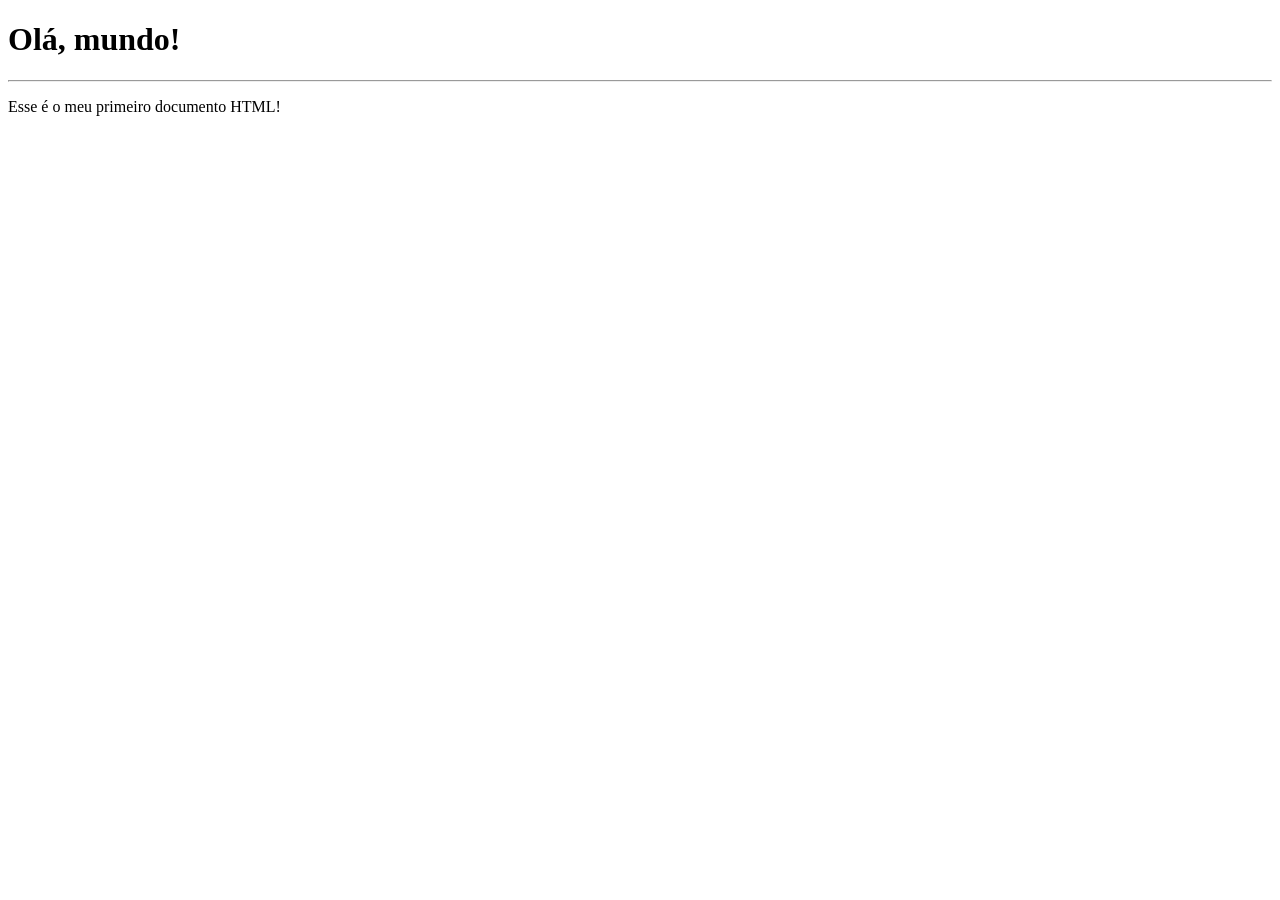
<file: html_css/ex001/index.html>
<!DOCTYPE html>
<html lang="pt-br">
<head>
    <meta charset="UTF-8">
    <meta name="viewport" content="width=device-width, initial-scale=1.0">
    <title>Meu primeiro exercício</title>
</head>
<body>
    <h1>Olá, mundo!</h1>
    <hr>
    <p>Esse é o meu primeiro documento HTML!</p>
    
</body>
</html>
</file>
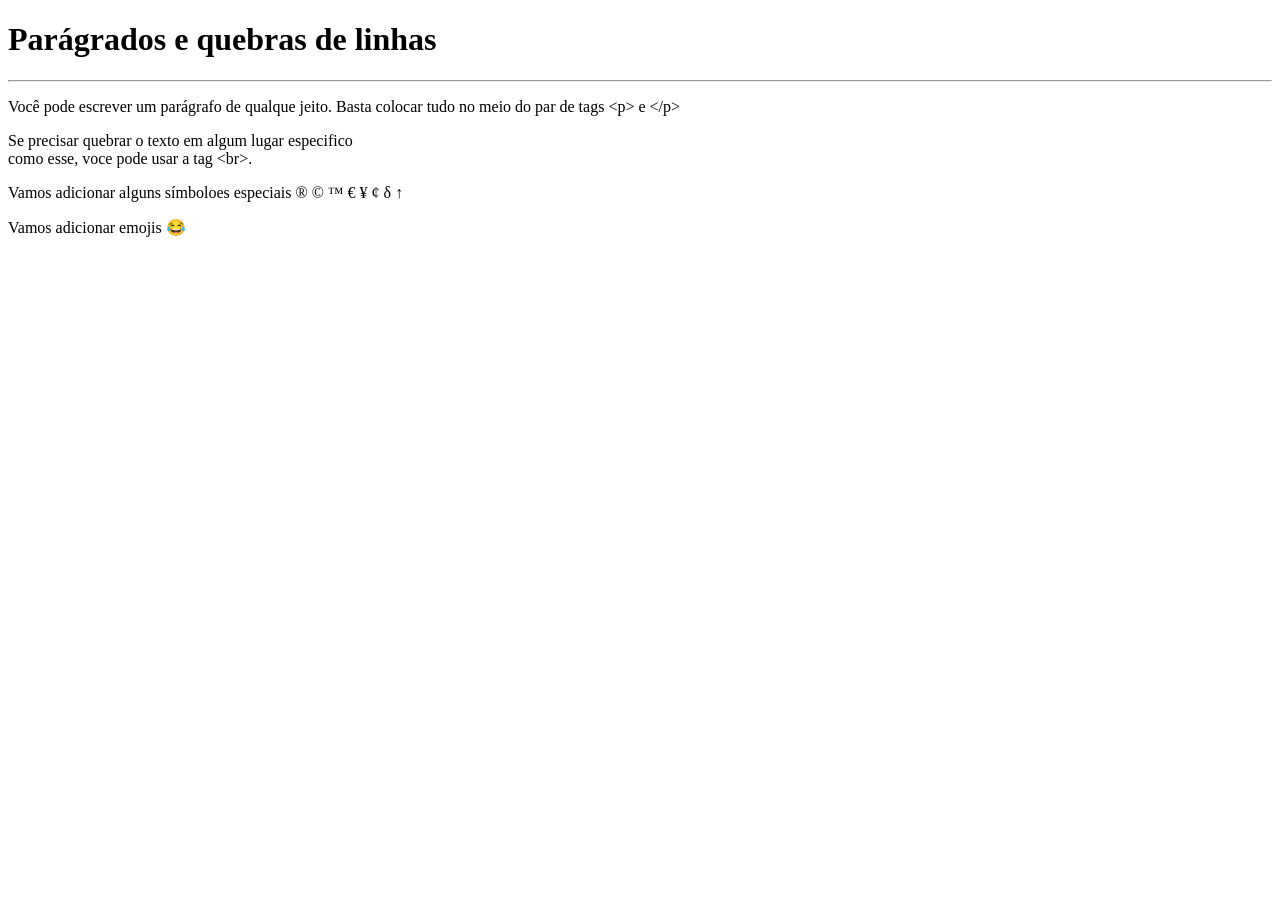
<file: html_css/ex002/index.html>
<!DOCTYPE html>
<html lang="pt-br">
<head>
    <meta charset="UTF-8">
    <meta name="viewport" content="width=device-width, initial-scale=1.0">
    <title>Parágrafos</title>
</head>
<body>
    <h1>Parágrados e quebras de linhas</h1>
    <hr>
    <p>Você pode escrever
        um parágrafo de 
        qualque jeito.
        Basta colocar tudo no meio do par de tags &lt;p&gt; e &lt;/p&gt; <!--LESS THAN / GRATER THAN-->
    </p>
    <p>Se precisar quebrar
        o texto em algum lugar
        especifico <br> como esse,
        voce pode usar a tag &lt;br&gt;.</p>
    <P>
        Vamos adicionar alguns símboloes especiais 
        &reg;
        &copy;
        &trade;
        &euro;
        &yen;
        &cent;
        &delta;
        &uarr;
    </P>
    <p>Vamos adicionar emojis
        &#x1F602;
    </p>
    
</body>
</html>
</file>
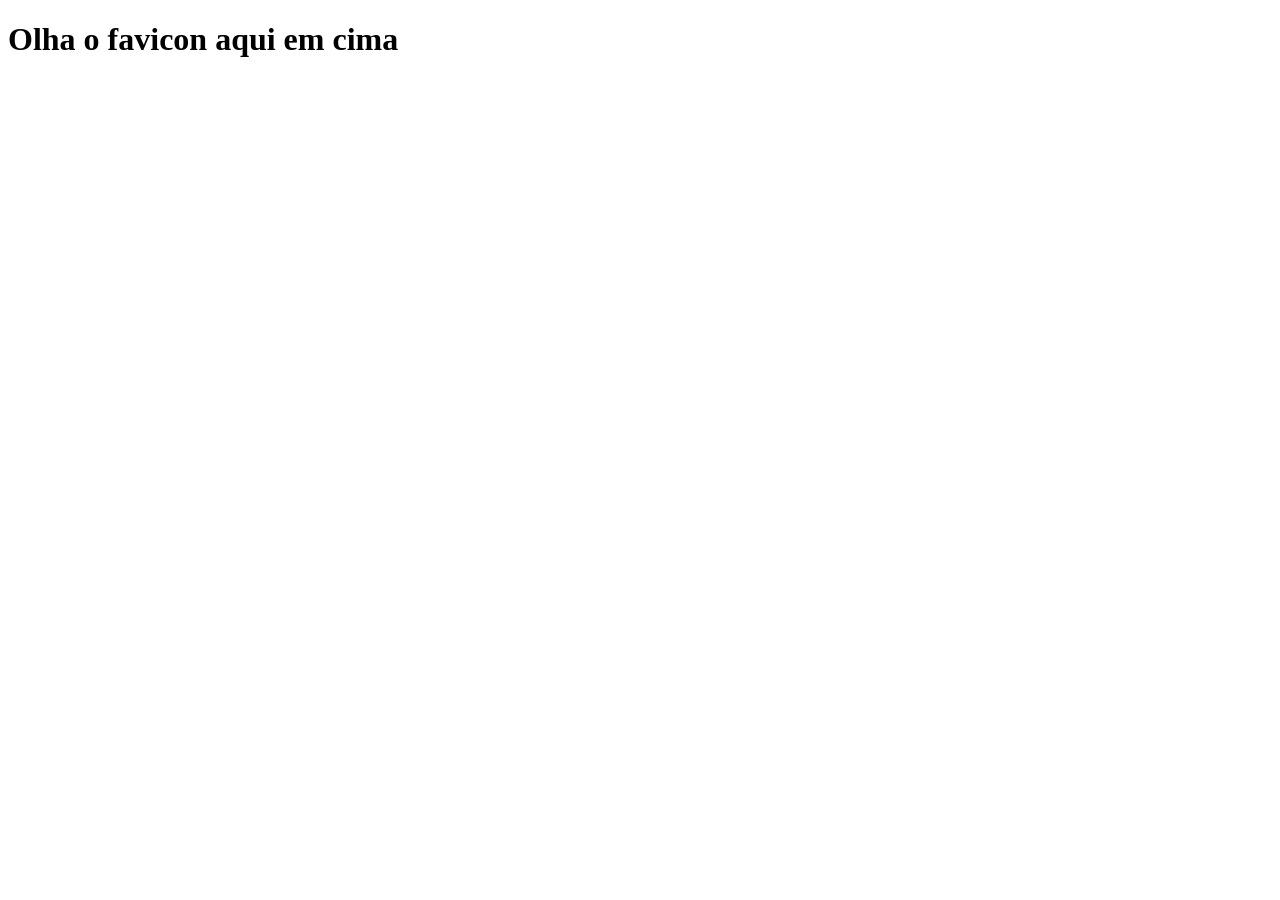
<file: html_css/ex004/index.html>
<!DOCTYPE html>
<html lang="pt-br">
<head>
    <meta charset="UTF-8">
    <meta name="viewport" content="width=device-width, initial-scale=1.0">
    <link rel="shortcut icon" href="htmlicon.ico" type="image/x-icon">

    <title>Teste de favicon</title>
</head>
<body>
    <h1>Olha o favicon aqui em cima</h1>
</body>
</html>
</file>
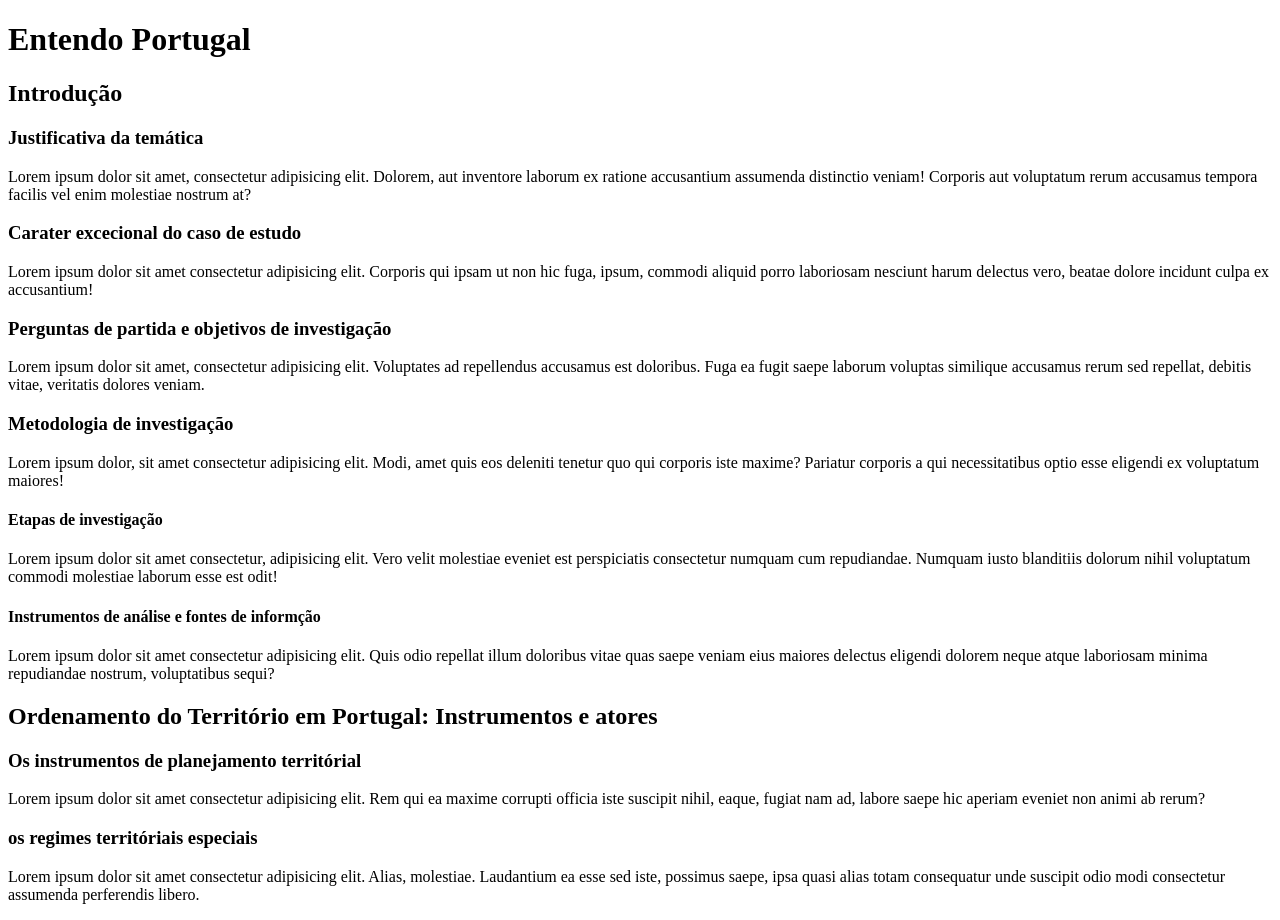
<file: html_css/ex006/index.html>
<!DOCTYPE html>
<html lang="pt-br">
<head>
    <meta charset="UTF-8">
    <meta name="viewport" content="width=device-width, initial-scale=1.0">
    <link rel="shortcut icon" href="htmlicon.ico" type="image/x-icon">
    <title>Hierarquia de Títulos</title>
</head>
<body>
    <h1>Entendo Portugal</h1>
    <h2>Introdução</h2>
    <h3>Justificativa da temática</h3>
    <p>Lorem ipsum dolor sit amet, consectetur adipisicing elit. Dolorem, aut inventore laborum ex ratione accusantium assumenda distinctio veniam! Corporis aut voluptatum rerum accusamus tempora facilis vel enim molestiae nostrum at?</p>
    <h3>Carater excecional do caso de estudo</h3>
    <p>Lorem ipsum dolor sit amet consectetur adipisicing elit. Corporis qui ipsam ut non hic fuga, ipsum, commodi aliquid porro laboriosam nesciunt harum delectus vero, beatae dolore incidunt culpa ex accusantium!</p>
    <h3>Perguntas de partida e objetivos de investigação</h3>
    <p>Lorem ipsum dolor sit amet, consectetur adipisicing elit. Voluptates ad repellendus accusamus est doloribus. Fuga ea fugit saepe laborum voluptas similique accusamus rerum sed repellat, debitis vitae, veritatis dolores veniam.</p>
    <h3>Metodologia de investigação</h3>
    <p>Lorem ipsum dolor, sit amet consectetur adipisicing elit. Modi, amet quis eos deleniti tenetur quo qui corporis iste maxime? Pariatur corporis a qui necessitatibus optio esse eligendi ex voluptatum maiores!</p>
    <h4>Etapas de investigação</h4>
    <p>Lorem ipsum dolor sit amet consectetur, adipisicing elit. Vero velit molestiae eveniet est perspiciatis consectetur numquam cum repudiandae. Numquam iusto blanditiis dolorum nihil voluptatum commodi molestiae laborum esse est odit!</p>
    <h4>Instrumentos de análise e fontes de informção</h4>
    <p>Lorem ipsum dolor sit amet consectetur adipisicing elit. Quis odio repellat illum doloribus vitae quas saepe veniam eius maiores delectus eligendi dolorem neque atque laboriosam minima repudiandae nostrum, voluptatibus sequi?</p>
    <h2>Ordenamento do Território em Portugal: Instrumentos e atores</h2>
    <h3>Os instrumentos de planejamento territórial</h3>
    <p>Lorem ipsum dolor sit amet consectetur adipisicing elit. Rem qui ea maxime corrupti officia iste suscipit nihil, eaque, fugiat nam ad, labore saepe hic aperiam eveniet non animi ab rerum?</p>
    <h3>os regimes territóriais especiais</h3>
    <p>Lorem ipsum dolor sit amet consectetur adipisicing elit. Alias, molestiae. Laudantium ea esse sed iste, possimus saepe, ipsa quasi alias totam consequatur unde suscipit odio modi consectetur assumenda perferendis libero.</p>
</body>
</html>
</file>
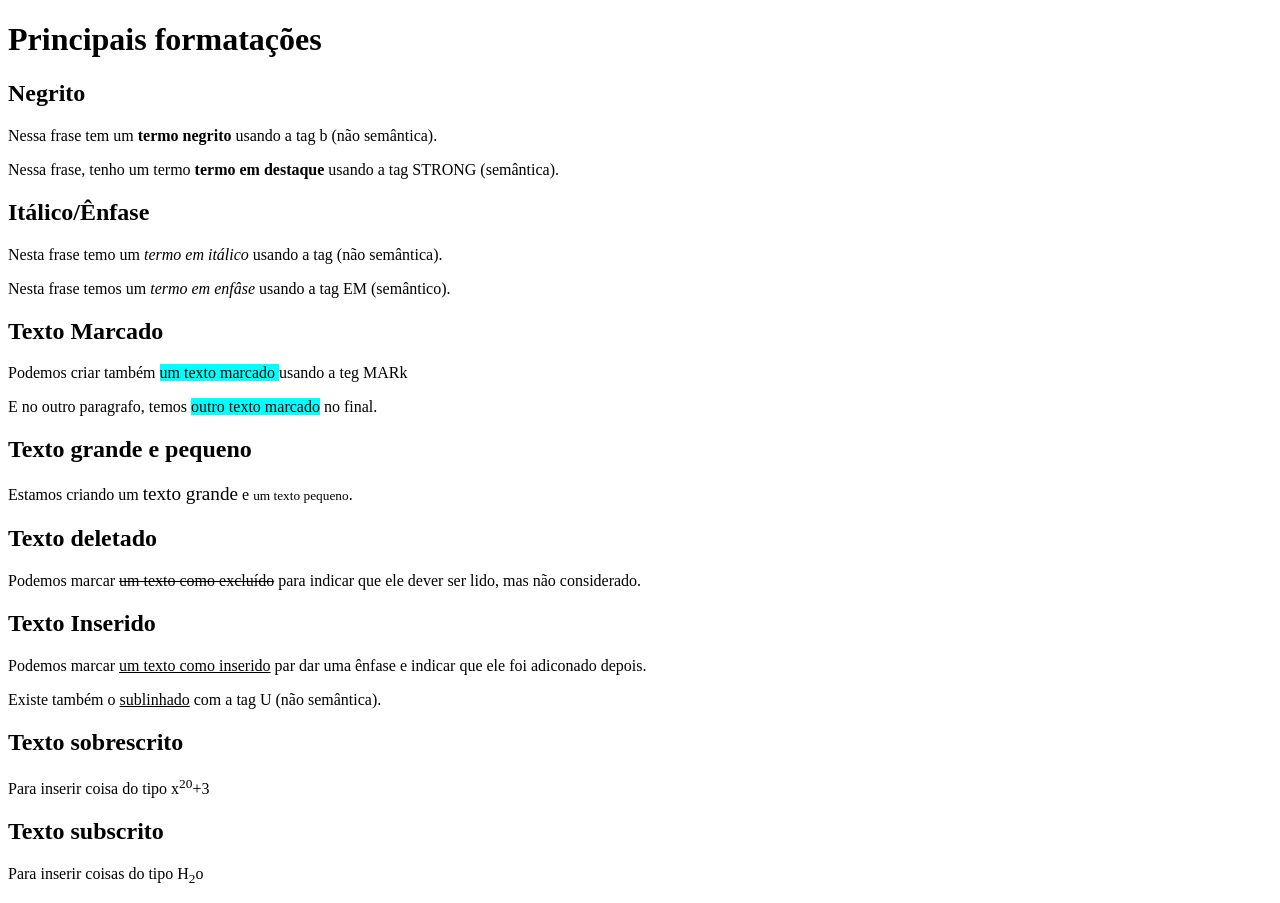
<file: html_css/ex008/index.html>
<!DOCTYPE html>
<html lang="pt-br">
<head>
    <meta charset="UTF-8">
    <meta name="viewport" content="width=device-width, initial-scale=1.0">
    <title>Formatação de Textos</title>
    <style>
        mark {
            background-color: aqua;
        }
    </style>
</head>
<body>
    <h1>Principais formatações</h1>
    <h2>Negrito</h2>
    <p>Nessa frase tem um <b> termo negrito</b> usando a tag b (não semântica).</p>
    <p>Nessa frase, tenho um termo <strong> termo em destaque</strong> usando a tag STRONG (semântica).</p>
    <h2>Itálico/Ênfase</h2>
    <p>Nesta frase temo um <i>termo em itálico</i> usando a tag (não semântica). </p>
    <p>Nesta frase temos um <em>termo em enfâse</em> usando a tag EM (semântico).</p>
    <h2>Texto Marcado</h2>
    <p>Podemos criar também <mark> um texto marcado </mark> usando a teg MARk</p>
    <p>E no outro paragrafo, temos <mark>outro texto marcado</mark> no final.</p>
    <h2>Texto grande e pequeno</h2>
    <p>Estamos criando um <big>texto grande</big> e <small>um texto pequeno</small>.</p>
    <h2>Texto deletado</h2>
    <p>Podemos marcar <del>um texto como excluído</del> para indicar que ele dever ser lido, mas não considerado.</p>
    <h2>Texto Inserido</h2>
    <p>Podemos marcar <ins>um texto como inserido</ins> par dar uma ênfase e indicar que ele foi adiconado depois.</p>
    <p>Existe também o <u>sublinhado</u> com a tag U (não semântica).</p>
    <h2>Texto sobrescrito</h2>
    <p>Para inserir coisa do tipo x<sup>20</sup>+3</p>
    <h2>Texto subscrito</h2>
    <p>Para inserir coisas do tipo H<sub>2</sub>o</p>
</body>
</html>
</file>
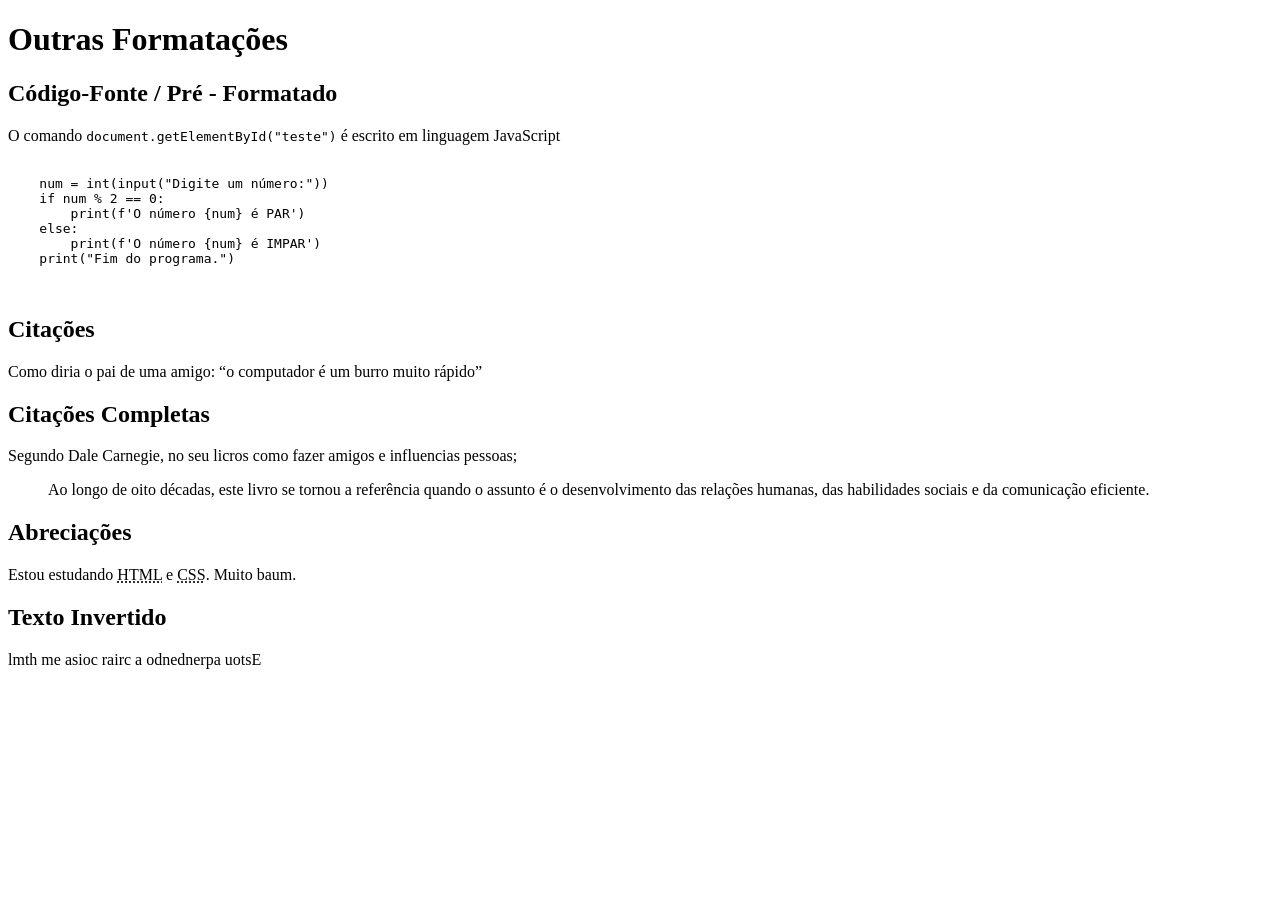
<file: html_css/ex008b/index.html>
<!DOCTYPE html>
<html lang="pt-br">
<head>
    <meta charset="UTF-8">
    <meta name="viewport" content="width=device-width, initial-scale=1.0">
    <title>Outras Formatações</title>
</head>
<body>
    <h1>Outras Formatações</h1>
    <h2>Código-Fonte / Pré - Formatado</h2>
    <p>O comando <code>document.getElementById("teste")</code> é escrito em linguagem JavaScript</p>
    <pre>
        <code>
    num = int(input("Digite um número:"))
    if num % 2 == 0:
        print(f'O número {num} é PAR')
    else:
        print(f'O número {num} é IMPAR')
    print("Fim do programa.")
        </code>
    </pre>
    <h2>Citações</h2>
    <p>Como diria o pai de uma amigo: <q>o computador é um burro muito rápido</q></p>
    <h2>Citações Completas</h2>
    <p>Segundo Dale Carnegie, no seu licros como fazer amigos e influencias pessoas;</p>
    <blockquote cite="https://www.amazon.com.br/Como-fazer-amigos-influenciar-pessoas/dp/8543108683/ref=asc_df_8543108683/?hvadid=379765936028&hvdev=c&hvdvcmdl&hvlocint&hvlocphy=9101545&hvnetw=g&hvpone&hvpos&hvptwo&hvqmt&hvrand=559691753576659964&hvtargid=pla-846428056707&linkCode=df0&mcid=06701699871837d785700172ee01676f&psc=1&tag=googleshopp00-20">
        Ao longo de oito décadas, este livro se tornou a referência quando o assunto é o desenvolvimento das relações humanas, das habilidades sociais e da comunicação eficiente.
    </blockquote>
    <h2>Abreciações</h2>
    <p>Estou estudando <abbr title="HyperText Markup Language">HTML</abbr> e <abbr title="Casding Style Sheets">CSS</abbr>. Muito baum.</p>
    <h2>Texto Invertido</h2>
    <p><bdo dir="rtl">Estou aprendendo a criar coisa em html</bdo></p>
</body>
</html>
</file>
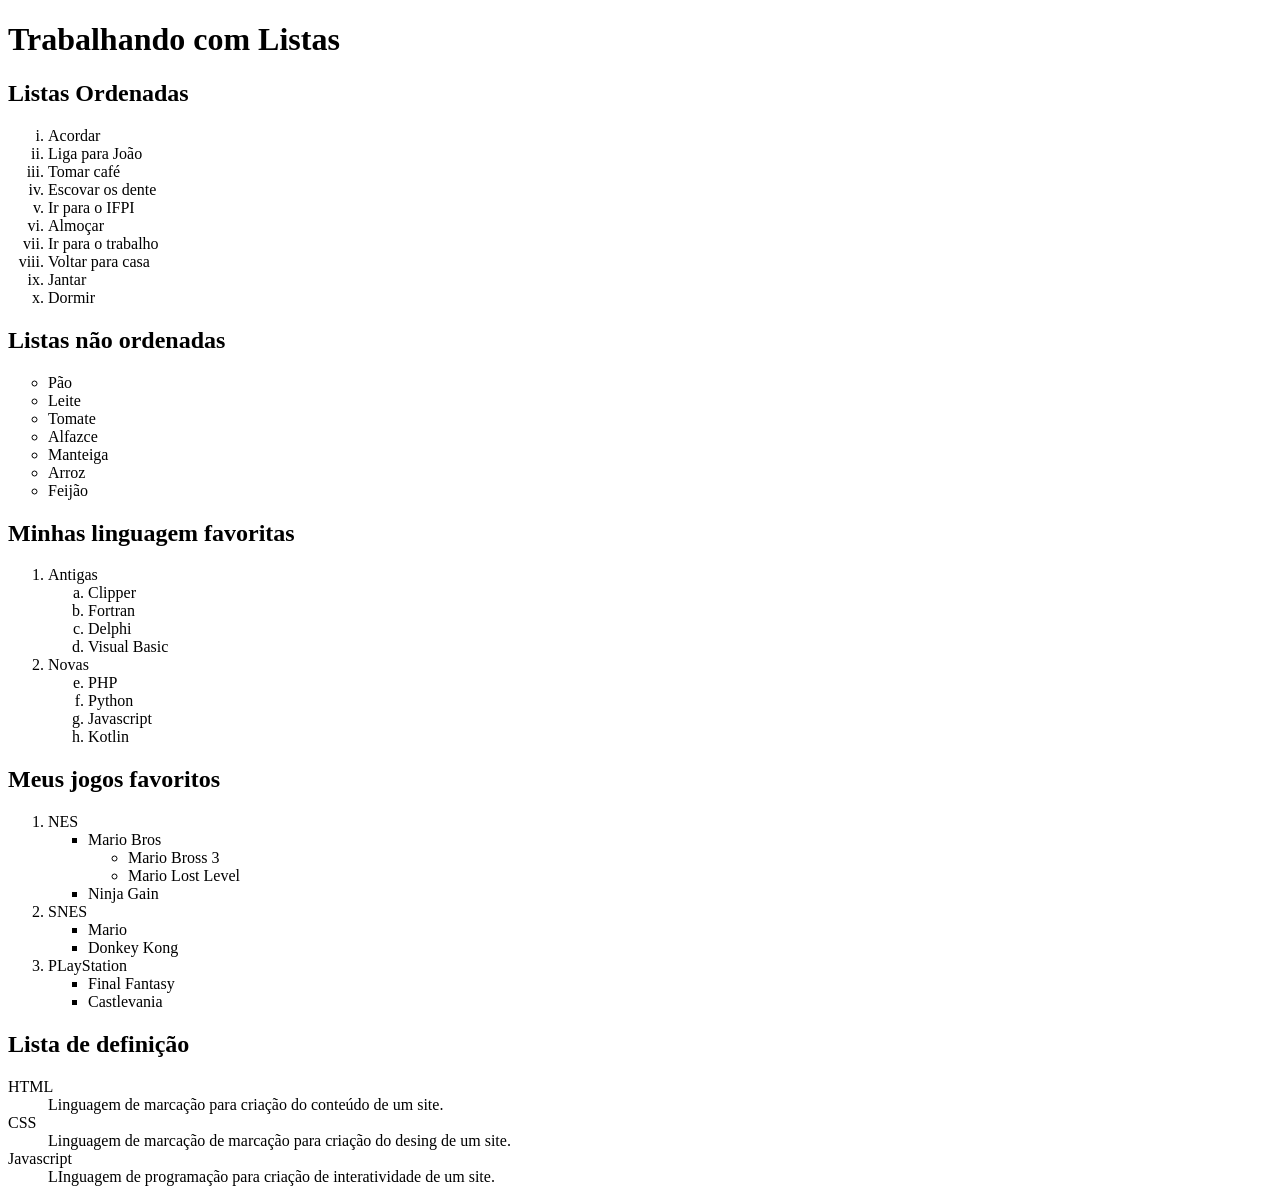
<file: html_css/ex009/index.html>
<!DOCTYPE html>
<html lang="pt-br">
<head>
    <meta charset="UTF-8">
    <meta name="viewport" content="width=device-width, initial-scale=1.0">
    <title>Listas</title>
</head>
<body>
    <h1>Trabalhando com Listas</h1>
    <h2>Listas Ordenadas</h2>
    <ol type="i" start="1"> <!--1 A a I i-->
        <li>Acordar</li>
        <li>Liga para João</li>
        <li>Tomar café</li>
        <li>Escovar os dente</li>
        <li>Ir para o IFPI</li>
        <li>Almoçar</li>
        <li>Ir para o trabalho</li>
        <li>Voltar para casa</li>
        <li>Jantar</li>
        <li>Dormir</li>
    </ol>
    <h2>Listas não ordenadas</h2>
    <ul type="circle"> <!--disc circle square-->
        <li>Pão</li>
        <li>Leite</li>
        <li>Tomate</li>
        <li>Alfazce</li>
        <li>Manteiga</li>
        <li>Arroz</li>
        <li>Feijão</li>
    </ul>
    <h2>Minhas linguagem favoritas</h2>
    <ol>
        <li>Antigas</li>
        <ol type="a">
            <li>Clipper</li>
            <li>Fortran</li>
            <li>Delphi</li>
            <li>Visual Basic</li>
        </ol>
        <li>Novas</li>
        <ol type="a" start="5">
            <li>PHP</li>
            <li>Python</li>
            <li>Javascript</li>
            <li>Kotlin</li>
        </ol>
    </ol>
    <h2>Meus jogos favoritos</h2>
    <ol>
        <li>NES</li>
        <ul type="square">
            <li>Mario Bros</li>
            <ul type="circle">
                <li>Mario Bross 3</li>
                <li>Mario Lost Level</li>
            </ul>
            <li>Ninja Gain</li>
        </ul>
        <li>SNES</li>
        <ul type="square">
            <li>Mario</li>
            <li>Donkey Kong</li>
        </ul>
        <li>PLayStation</li>
        <ul type="square">
            <li>Final Fantasy</li>
            <li>Castlevania</li>
        </ul>
    </ol>
    <h2>Lista de definição</h2>
    <dl>
        <dt>HTML</dt>
        <dd>Linguagem de marcação para criação do conteúdo de um site.</dd>
        <dt>CSS</dt>
        <dd>Linguagem de marcação de marcação para criação do desing de um site.</dd>
        <dt>Javascript</dt>
        <dd>LInguagem de programação para criação de interatividade de um site.</dd>
    </dl>
</body>
</html>
</file>
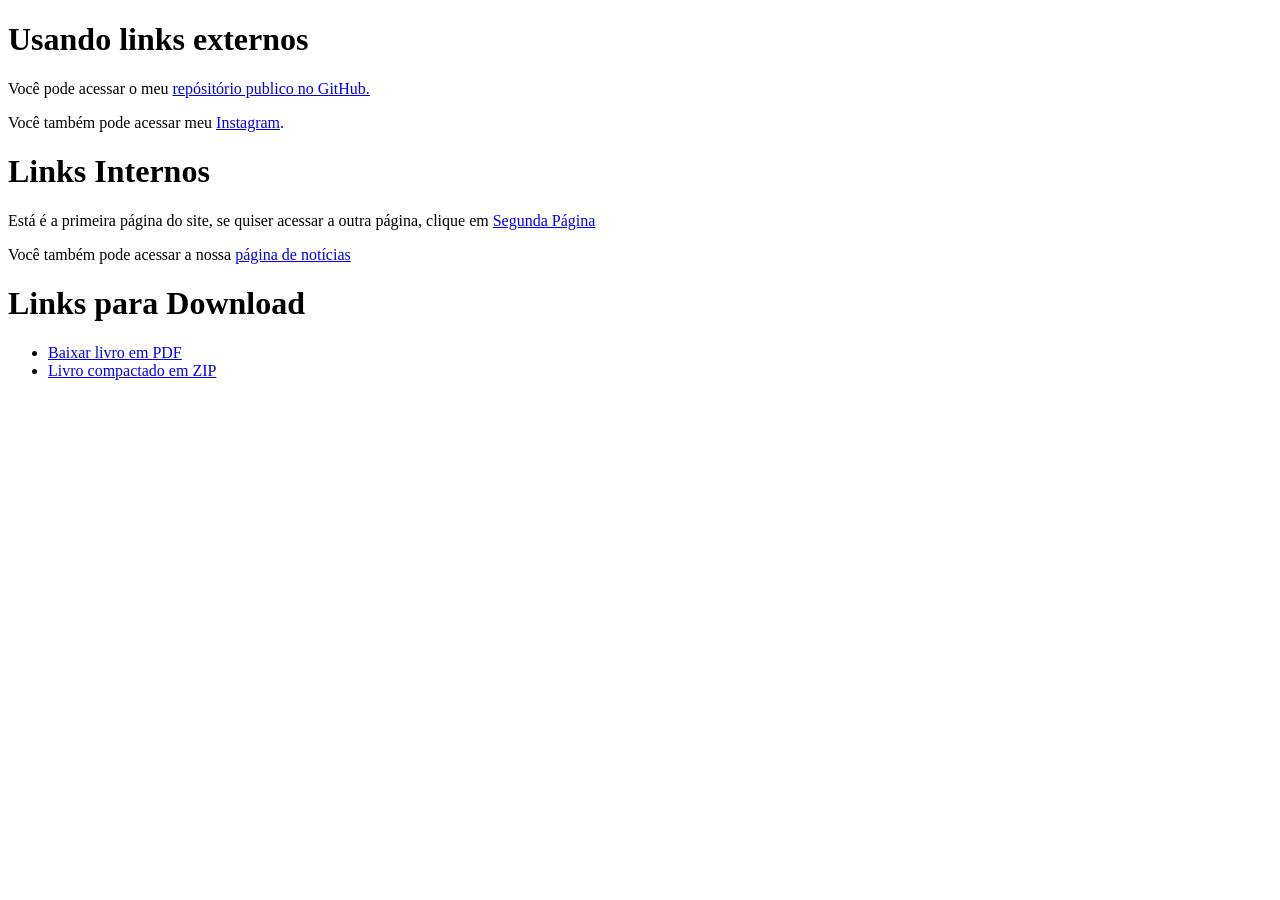
<file: html_css/ex010/index.html>
<!DOCTYPE html>
<html lang="pt-br">
<head>
    <meta charset="UTF-8">
    <meta name="viewport" content="width=device-width, initial-scale=1.0">
    <title>Trabalhando com links</title>
</head>
<body>
    <h1>Usando links externos</h1>
    <p>Você pode acessar o meu <a href="https://github.com/PedroArthur08"  target="_blank" rel="extenal">repósitório publico no GitHub.</a></p>
    <p>Você também pode acessar meu <a href="https://www.instagram.com/pafa_dev/" target="_blank" rel="extenal">Instagram</a>.</p>
    <h1>Links Internos</h1>
    <p>Está é a primeira página do site, se quiser acessar a outra página, clique em  <a href="pag002.html" rel="next" target="_self">Segunda Página</a> </p>
    <p>Você também pode acessar a nossa <a href="noticias/pag003.html" target="_self" rel="next">página de notícias</a></p>

    <h1>Links para Download</h1>
    <ul>
        <li><a href="livro/Currículo.pdf" download="curriculo.pdf" type="application/pdf">Baixar livro em PDF</a></li>
        <li><a href="livro/curriculo.zip" download="curriculo.zip" type="application.zip">Livro compactado em ZIP</a></li>
    </ul>
</body>
</html>
</file>
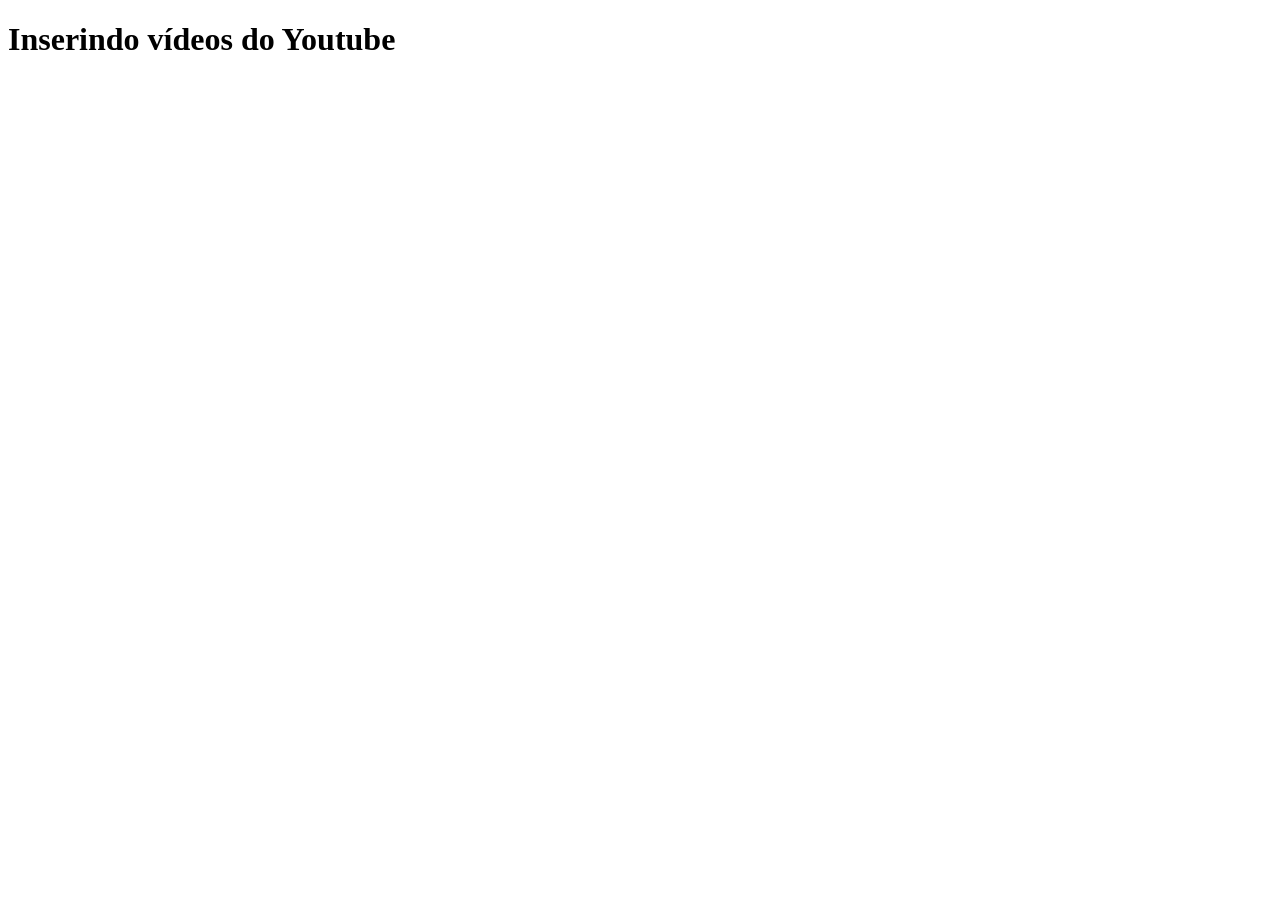
<file: html_css/ex012/index.html>
<!DOCTYPE html>
<html lang="pt-br">
<head>
    <meta charset="UTF-8">
    <meta name="viewport" content="width=device-width, initial-scale=1.0">
    <title>Mídias</title>
</head>
<body>
    <h1>Inserindo vídeos do Youtube</h1>
    <iframe src="" frameborder="0"></iframe>
</body>
</html>
</file>
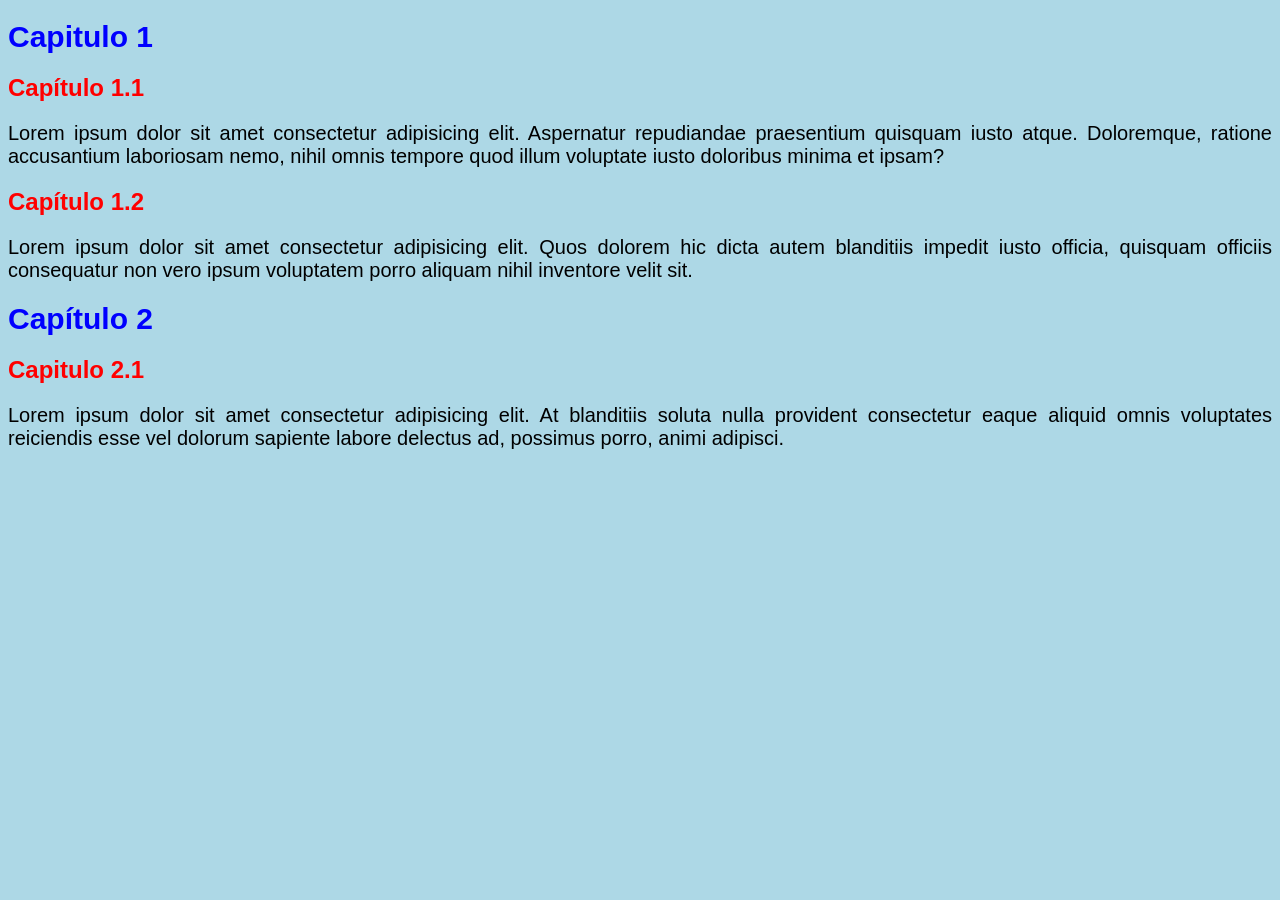
<file: html_css/ex013/index.html>
<!DOCTYPE html>
<html lang="pt-br">
<head>
    <meta charset="UTF-8">
    <meta name="viewport" content="width=device-width, initial-scale=1.0">
    <title>Estilos Incline</title>
</head>
<body style="background-color: lightblue; font-family: Arial, Helvetica, sans-serif; font-size: 20px;">
    <h1 style="color: blue; font-size: 1.5em;">Capitulo 1</h1>
    <h2 style="color: red; font-size: 1.2em;">Capítulo 1.1</h2>
    <p style="text-align: justify;">Lorem ipsum dolor sit amet consectetur adipisicing elit. Aspernatur repudiandae praesentium quisquam iusto atque. Doloremque, ratione accusantium laboriosam nemo, nihil omnis tempore quod illum voluptate iusto doloribus minima et ipsam?</p>
    <h2 style="color: red; font-size: 1.2em;">Capítulo 1.2</h2>
    <p style="text-align: justify;">Lorem ipsum dolor sit amet consectetur adipisicing elit. Quos dolorem hic dicta autem blanditiis impedit iusto officia, quisquam officiis consequatur non vero ipsum voluptatem porro aliquam nihil inventore velit sit.</p>
    <h1 style="color: blue; font-size: 1.5em;">Capítulo 2</h1>
    <h2 style="color: red; font-size: 1.2em;">Capitulo 2.1</h2>
    <p style="text-align: justify;">Lorem ipsum dolor sit amet consectetur adipisicing elit. At blanditiis soluta nulla provident consectetur eaque aliquid omnis voluptates reiciendis esse vel dolorum sapiente labore delectus ad, possimus porro, animi adipisci.</p>
</body>
</html>
</file>
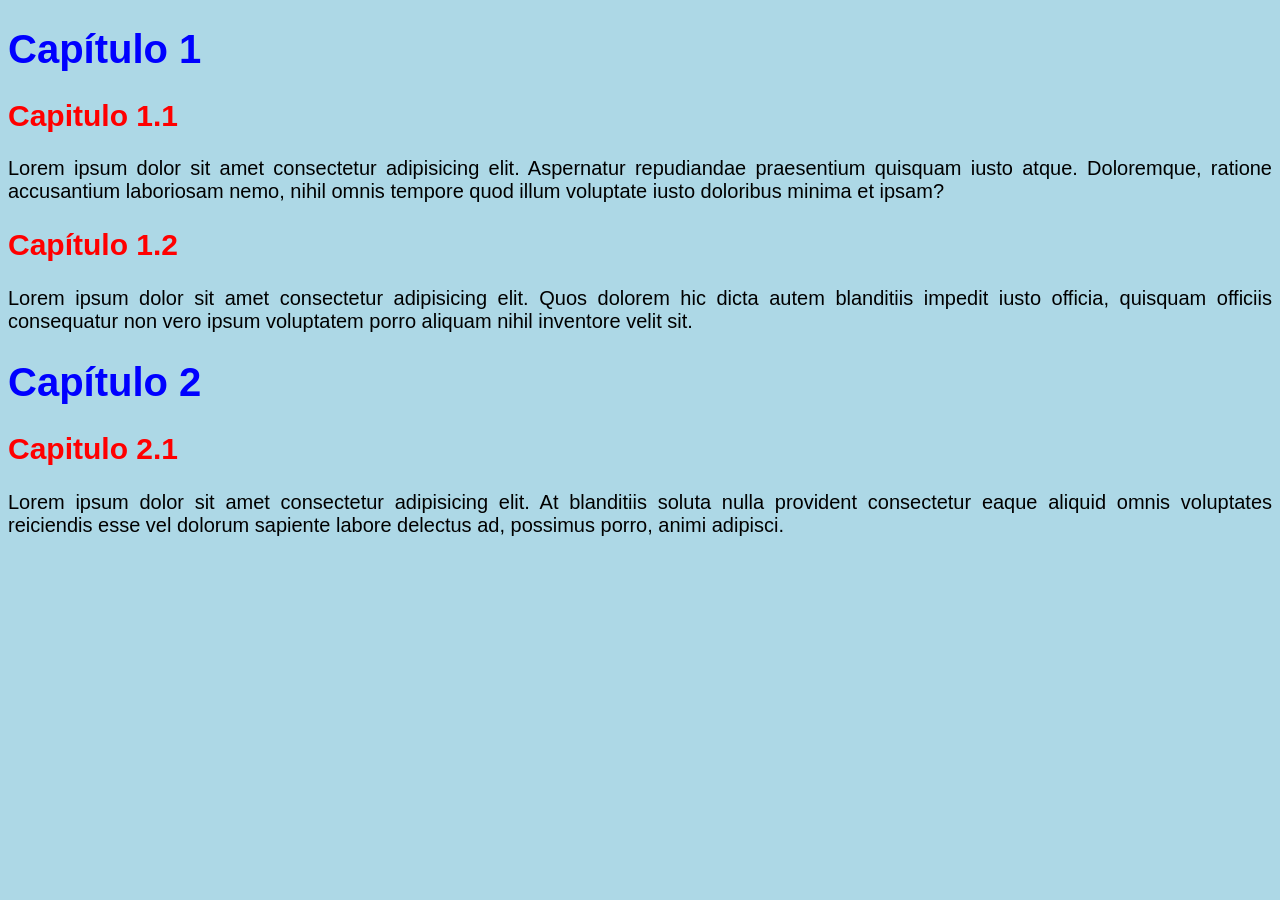
<file: html_css/ex014/index.html>
<!DOCTYPE html>
<html lang="pt-br">
<head>
    <meta charset="UTF-8">
    <meta name="viewport" content="width=device-width, initial-scale=1.0">
    <title>Estilos Locais ou Internos</title>
    <style>
        body{
            background-color: lightblue;
            font-family: Arial, Helvetica, sans-serif;
            font-size: 20px;
            h1{
                color: blue;
            }
            h2{
                color: red;
            }
            p {
                text-align: justify;
            }
        }
    </style>
</head>
<body >
    <h1>Capítulo 1</h1>
    <h2>Capitulo 1.1</h2>
    <p>Lorem ipsum dolor sit amet consectetur adipisicing elit. Aspernatur repudiandae praesentium quisquam iusto atque. Doloremque, ratione accusantium laboriosam nemo, nihil omnis tempore quod illum voluptate iusto doloribus minima et ipsam?</p>
    <h2>Capítulo 1.2</h2>
    <p>Lorem ipsum dolor sit amet consectetur adipisicing elit. Quos dolorem hic dicta autem blanditiis impedit iusto officia, quisquam officiis consequatur non vero ipsum voluptatem porro aliquam nihil inventore velit sit.</p>
    <h1>Capítulo 2</h1>
    <h2>Capitulo 2.1</h2>
    <p>Lorem ipsum dolor sit amet consectetur adipisicing elit. At blanditiis soluta nulla provident consectetur eaque aliquid omnis voluptates reiciendis esse vel dolorum sapiente labore delectus ad, possimus porro, animi adipisci.</p>
</body>
</html>
</file>
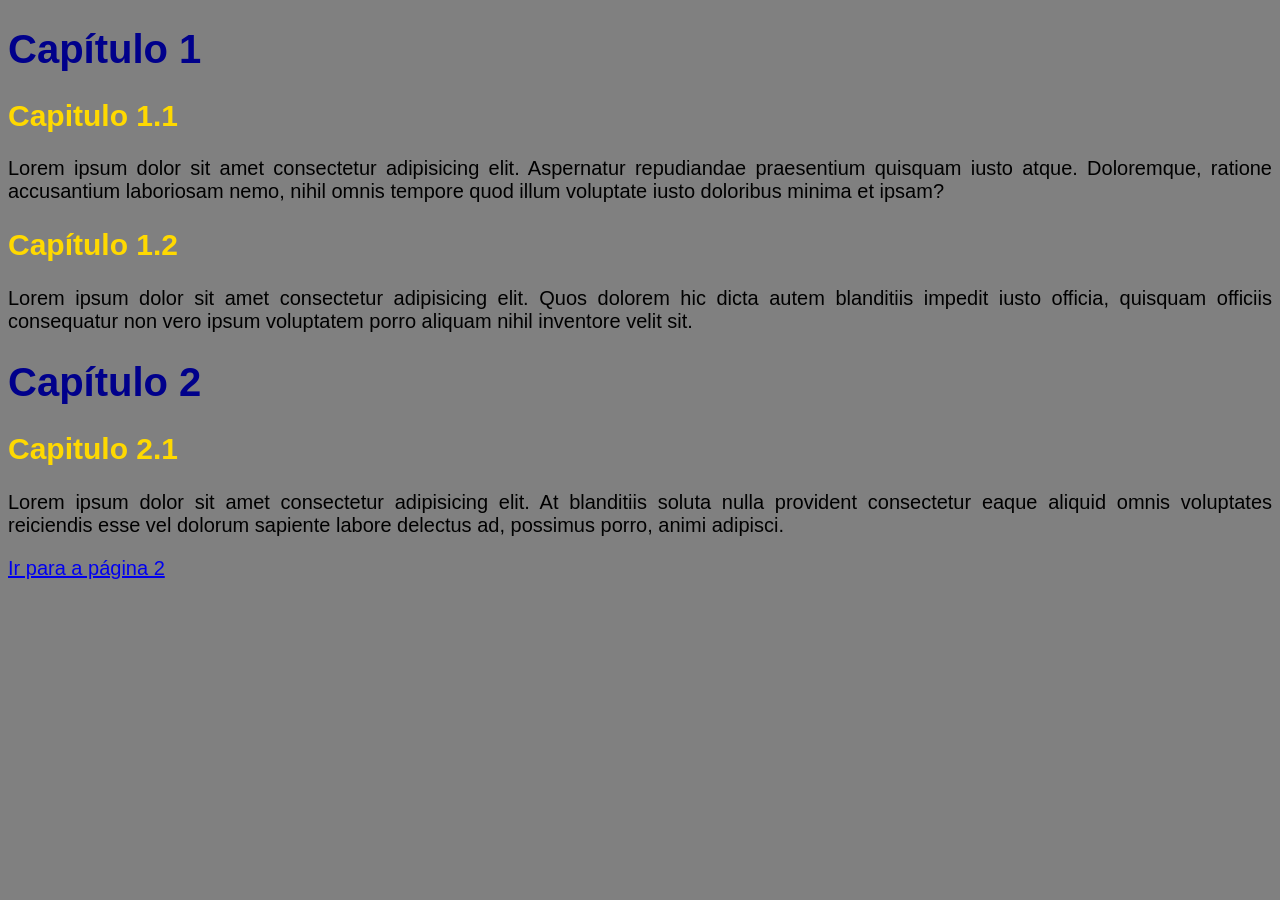
<file: html_css/ex015/index.html>
<!DOCTYPE html>
<html lang="pt-br">
<head>
    <meta charset="UTF-8">
    <meta name="viewport" content="width=device-width, initial-scale=1.0">
    <title>Estilos Externos</title>
    <link rel="stylesheet" href="style.css">
</head>
<body >
    <h1>Capítulo 1</h1>
    <h2>Capitulo 1.1</h2>
    <p>Lorem ipsum dolor sit amet consectetur adipisicing elit. Aspernatur repudiandae praesentium quisquam iusto atque. Doloremque, ratione accusantium laboriosam nemo, nihil omnis tempore quod illum voluptate iusto doloribus minima et ipsam?</p>
    <h2>Capítulo 1.2</h2>
    <p>Lorem ipsum dolor sit amet consectetur adipisicing elit. Quos dolorem hic dicta autem blanditiis impedit iusto officia, quisquam officiis consequatur non vero ipsum voluptatem porro aliquam nihil inventore velit sit.</p>
    <h1>Capítulo 2</h1>
    <h2>Capitulo 2.1</h2>
    <p>Lorem ipsum dolor sit amet consectetur adipisicing elit. At blanditiis soluta nulla provident consectetur eaque aliquid omnis voluptates reiciendis esse vel dolorum sapiente labore delectus ad, possimus porro, animi adipisci.</p>
    <p><a href="pagina02.html" target="_self">Ir para a página 2</a></p>
</body>
</html>
</file>
<file: html_css/ex015/style.css>
@charset "UTF-8";

body {
    background-color: gray;
    font-family: Arial, Helvetica, sans-serif;
    font-size: 20px;
}
h1 {
    color: darkblue;
}
h2{
    color: rgb(255, 217, 0);
}
p {
    text-align: justify;
}
</file>
